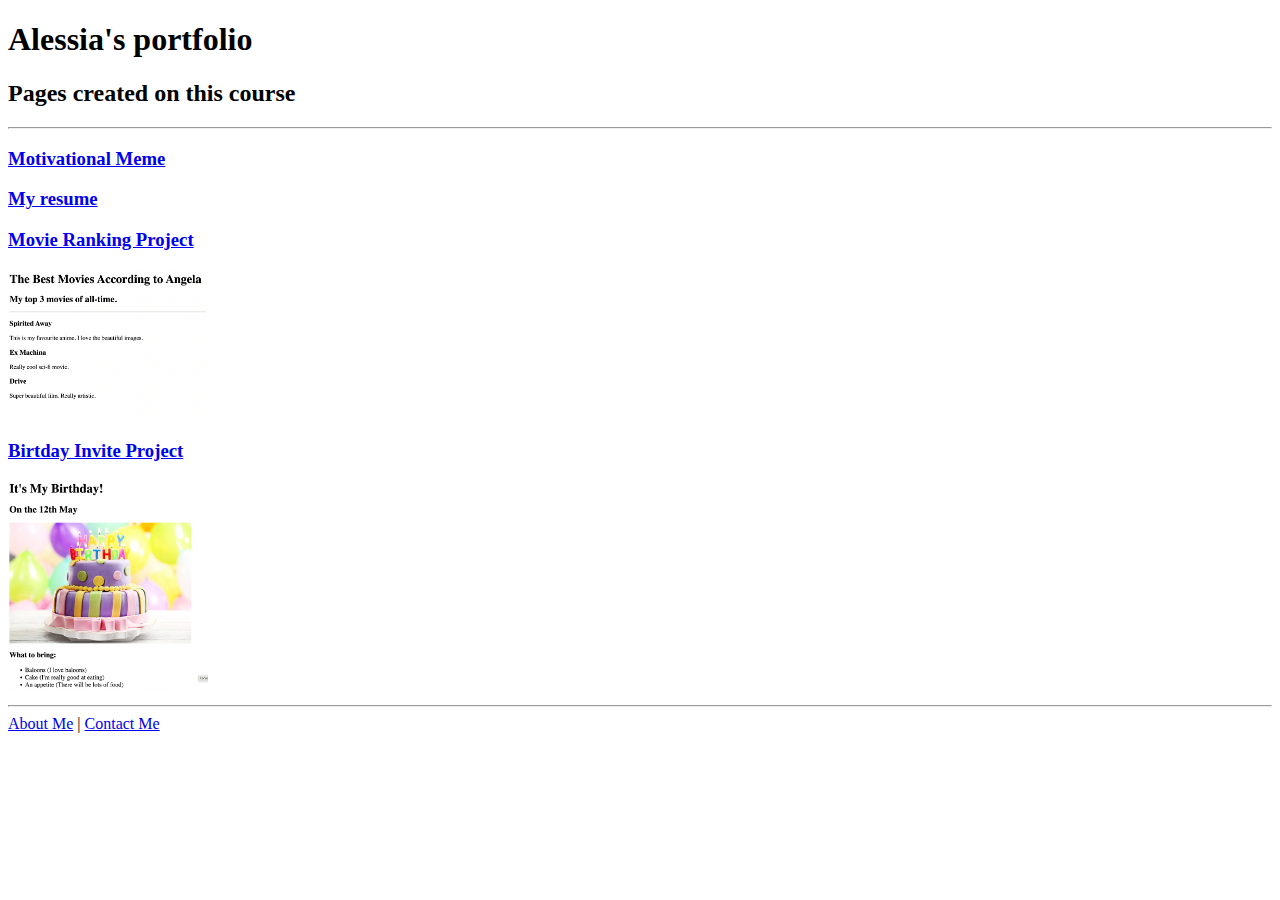
<file: index.html>
<!-- TODO 1: Create the HTML Boilerplate -->
<!DOCTYPE html>
<html lang="en">
<head>
  <meta charset="UTF-8">
  <meta name="viewport" content="width=device-width, initial-scale=1.0">
  <title>My portfolio</title>
</head>
<body>
  <h1>Alessia's portfolio</h1>
  <h2>Pages created on this course</h2>
  <hr/>

  <a href="./public/MotivationalMeme/index.html">
    <h3>Motivational Meme</h3>
  </a>

  <a href="./public/MyResume/index.html">
    <h3>My resume</h3>
  </a>

  <a href="./public/movie-ranking.html">
    <h3>Movie Ranking Project</h3>
  </a>
  <img src="./assets/images/movie-ranking.png" width="200" alt="screenshot of the Movie Ranking Project" />

  <a href="./public/birthday-invite.html">
    <h3>Birtday Invite Project</h3>
  </a>
  <img src="./assets/images/birthday-invite.png" width="200" alt="screenshot of the Birthday Invite Project" />
  
  <hr />
  <a href="./public/about.html">About Me</a> |
  <a href="./public/contact.html">Contact Me</a>
</body>
</html>

<!-- TODO 2: Add Your previous projects' HTML into the public folder -->

<!-- TODO 3: Take screenshots of your project previews and add the images to the images folder -->

<!-- TODO 4: Add titles/subtitles etc. -->

<!-- TODO 5: Add a link to the project pages -->

<!-- TODO 6: Add images to show the project previews
HINT for TODO 6: You can use the height attribute set to 200 to make the image smaller:
https://developer.mozilla.org/en-US/docs/Web/HTML/Element/img#attr-height -->

<!-- TODO 7: Add the Contact Me and About Me page links -->
</file>
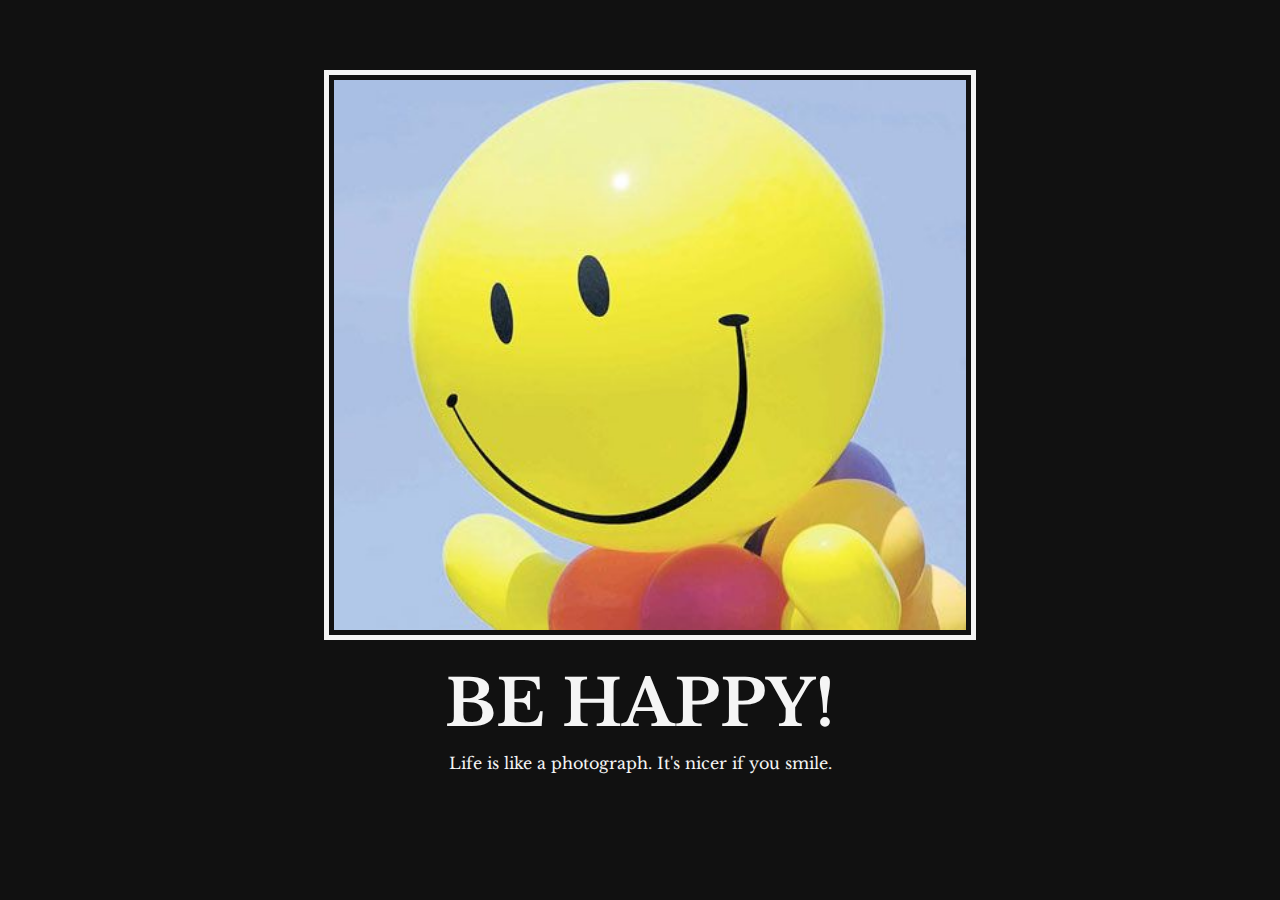
<file: public/MotivationalMeme/index.html>
<!DOCTYPE html>
<html lang="en">
<head>
  <meta charset="UTF-8">
  <meta name="viewport" content="width=device-width, initial-scale=1.0">
  <title>Motivational meme</title>
  <link rel="stylesheet" href="./style.css" />
  <link rel="preconnect" href="https://fonts.googleapis.com">
<link rel="preconnect" href="https://fonts.gstatic.com" crossorigin>
<link href="https://fonts.googleapis.com/css2?family=Libre+Baskerville&family=Merienda:wght@700&display=swap" rel="stylesheet">
</head>
<body>
  <div class="meme">
    <img id="memeImg" src="./assets/images/happy.jpg" />
    <h1>Be happy!</h1>
    <p>Life is like a photograph. It's nicer if you smile.</p>
  </div>
  
</body>
</html>

<!-- 
  TODO: Create a motivational post website.
Style it how ever you like. 
Look at the goal image for inspiration.
But it must have the following features:
1. The main h1 text should be using the Regular Libre Baskerville Font from Google Fonts:
  https://fonts.google.com/specimen/Libre+Baskerville
2. The text should be white and background black.
3. Add your own image into the images folder inside assets. It should have a 5px white border.
4. The text should be center aligned.
5. Create a div to contain the h1, p and img elements. Adjust the margins so that the image and text are centered on the page. 
  Hint: You horizontally center a div by giving it a width of 50% and a margin-left of 25%.
  Hint: Set the image to have a width of 100% so it fills the div. 
6. Read about the text-transform property on MDN docs to make the h1 uppercase with CSS.
  https://developer.mozilla.org/en-US/docs/Web/CSS/text-transform 
-->
</file>
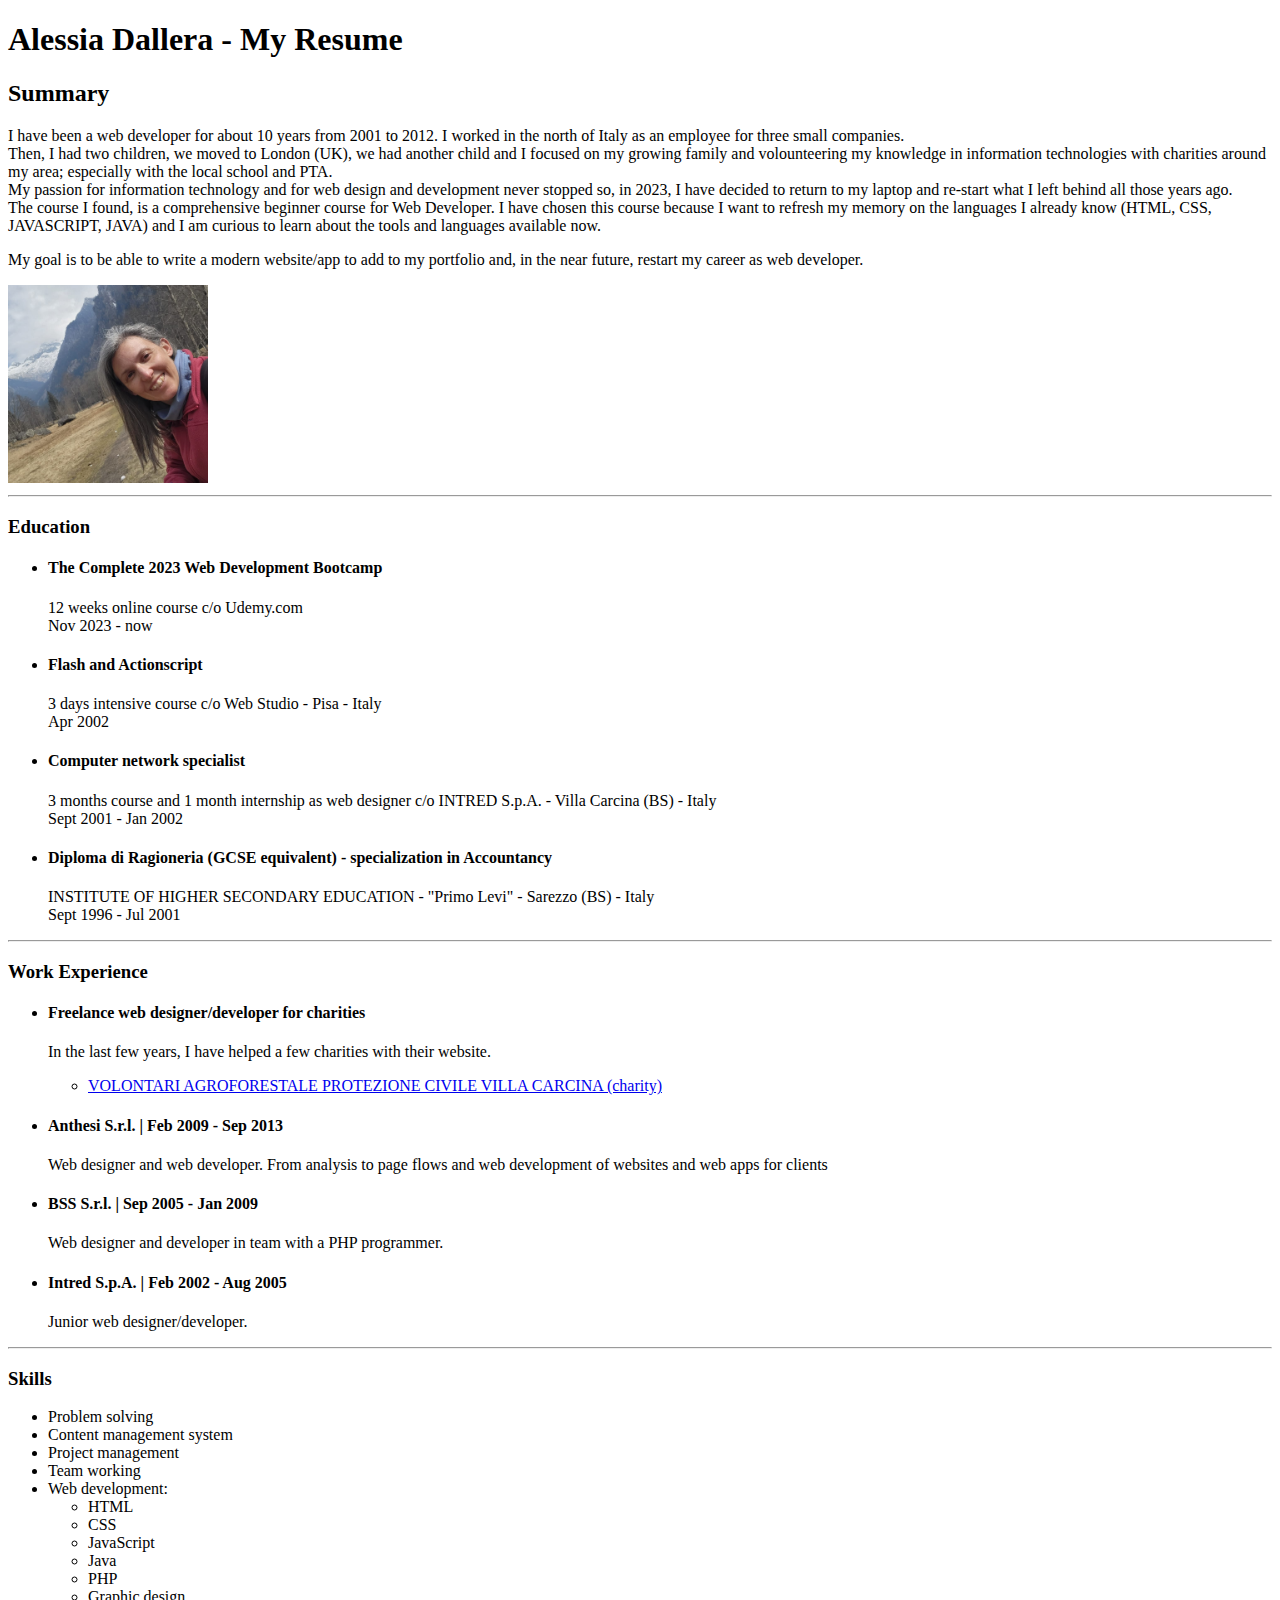
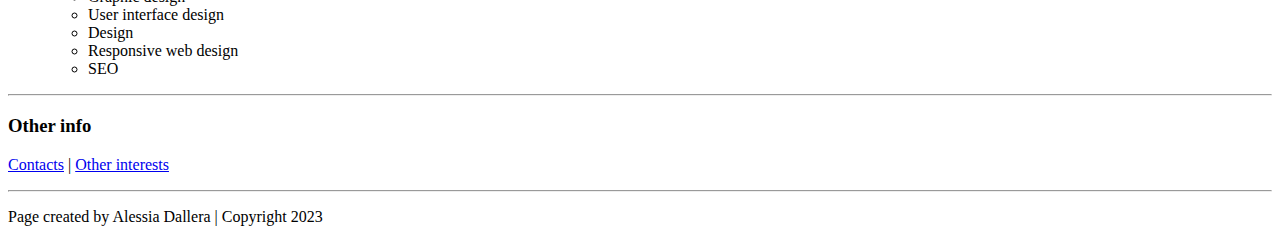
<file: public/MyResume/index.html>
<!DOCTYPE html>
<html lang="en">
<head>
  <meta charset="UTF-8">
  <meta name="viewport" content="width=device-width, initial-scale=1.0">
  <title>Alessia Dallera - Resume</title>
</head>
<body>
  <h1>Alessia Dallera - My Resume</h1>
  <h2>Summary</h2>
  <p>
    I have been a web developer for about 10 years from 2001 to 2012. I worked in the north of Italy as an employee for three small companies.<br/>
    Then, I had two children, we moved to London (UK), we had another child and I focused on my growing family and volounteering my knowledge in information technologies with charities around my area; especially with the local school and PTA.<br/>
    My passion for information technology and for web design and development never stopped so, in 2023, I have decided to return to my laptop and re-start what I left behind all those years ago.<br/>
    The course I found, is a comprehensive beginner course for Web Developer. I have chosen this course because I want to refresh my memory on the languages I already know (HTML, CSS, JAVASCRIPT, JAVA) and I am curious to learn about the tools and languages available now.</p>
  <p>My goal is to be able to write a modern website/app to add to my portfolio and, in the near future, restart my career as web developer.</p>
  <img src="./assets/images/arale.jpg" alt="Profile image of Alessia" width="200" />
    
  <hr/>
  <h3>Education</h3>
  <ul>
    <li>
      <h4>The Complete 2023 Web Development Bootcamp</h4>
      <p>12 weeks online course c/o Udemy.com<br/>
      Nov 2023 - now</p>
    </li>
    <li>
      <h4>Flash and Actionscript</h4>
      <p>3 days intensive course c/o Web Studio - Pisa - Italy<br/>
      Apr 2002</p>
    </li>
    <li>
      <h4>Computer network specialist</h4>
      <p>3 months course and 1 month internship as web designer c/o INTRED S.p.A. - Villa Carcina (BS) - Italy<br/>
      Sept 2001 - Jan 2002</p>
    </li>
    <li>
      <h4>Diploma di Ragioneria (GCSE equivalent) - specialization in Accountancy</h4>
      <p>INSTITUTE OF HIGHER SECONDARY EDUCATION - "Primo Levi" - Sarezzo (BS) - Italy<br/>
      Sept 1996 - Jul 2001</p>
    </li>
  </ul>
  <hr />
  <h3>Work Experience</h3>
  <ul>
    <li>
      <h4>Freelance web designer/developer for charities</h4>
      <p>In the last few years, I have helped a few charities with their website.</p>
      <ul>
        <li><a href="https://agroforestalevillacarcina.wordpress.com/" target="_blank">VOLONTARI AGROFORESTALE PROTEZIONE CIVILE
          VILLA CARCINA (charity)</a></li>
      </ul>
    </li>
    <li>
      <h4>Anthesi S.r.l. | Feb 2009 - Sep 2013</h4>
      <p>Web designer and web developer. From analysis to page flows and web development of websites and web apps for clients</p>
    </li>
    <li>
      <h4>BSS S.r.l. | Sep 2005 - Jan 2009</h4>
      <p>Web designer and developer in team with a PHP programmer.</p>
    </li>
    <li>
      <h4>Intred S.p.A. | Feb 2002 - Aug 2005</h4>
      <p>Junior web designer/developer.</p>
    </li>
  </ul>
  <hr />
  <h3>Skills</h3>
  <ul>
    <li>Problem solving</li>
    <li>Content management system</li>
    <li>Project management</li>
    <li>Team working</li>
    <li>Web development:
      <ul>
        <li>HTML</li>
        <li>CSS</li>
        <li>JavaScript</li>
        <li>Java</li>
        <li>PHP</li>
        <li>Graphic design</li>
        <li>User interface design</li>
        <li>Design</li>
        <li>Responsive web design</li>
        <li>SEO</li>
      </ul>
    </li>
  </ul>
  <hr />
  <h3>Other info</h3>
  <p><a href="./public/contact.html">Contacts</a> | <a href="./public/interests.html">Other interests</a></p>
 
  <hr />
  <footer>
    <p>Page created by Alessia Dallera | Copyright 2023</p>
  </footer>
</body>
</html>
</file>
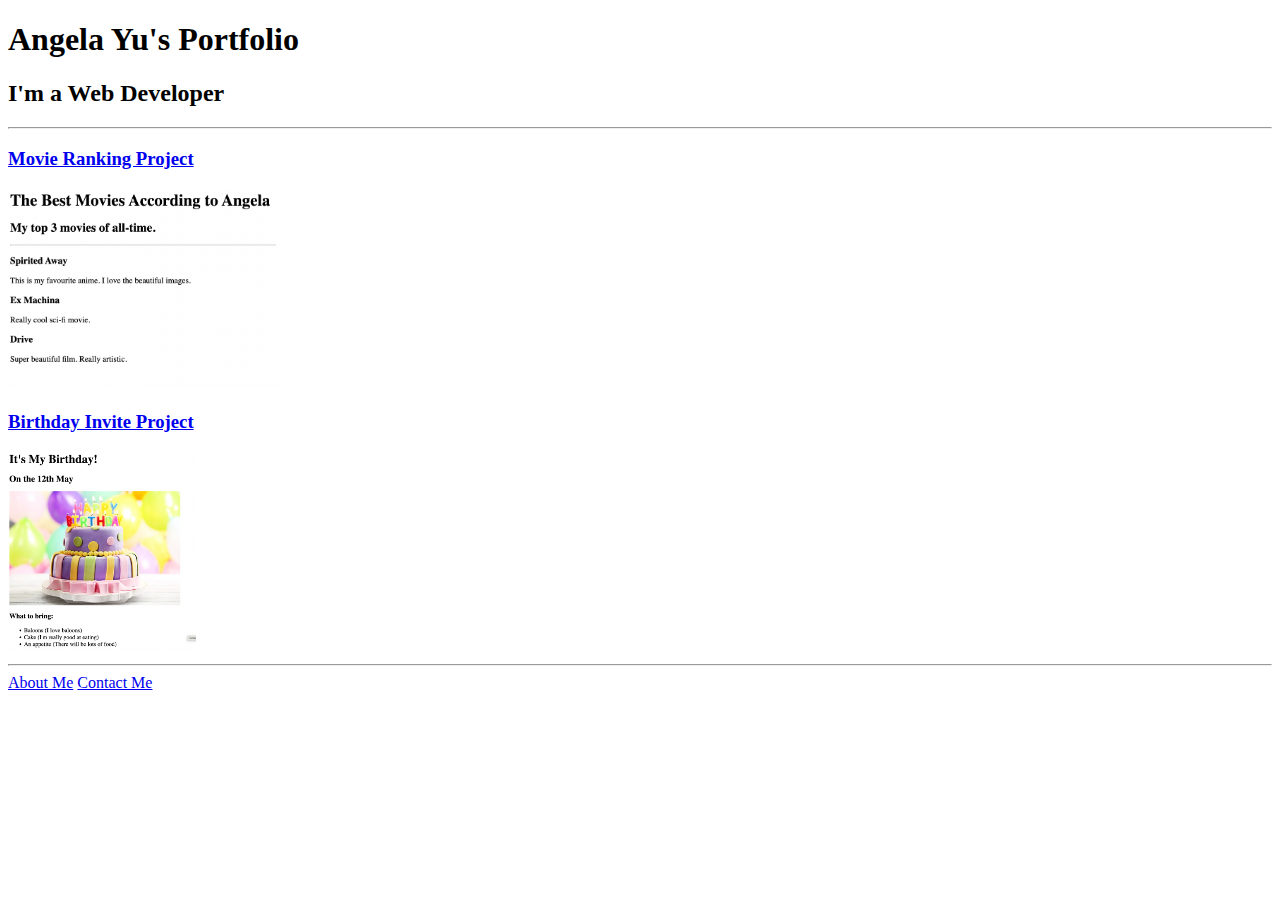
<file: solution.html>
<!DOCTYPE html>
<html lang="en">

<head>
  <meta charset="UTF-8">
  <title>Angela's Portfolio</title>
</head>

<body>
  <h1>Angela Yu's Portfolio</h1>
  <h2>I'm a Web Developer</h2>
  <hr />
  <h3><a href="./public/movie-ranking.html">Movie Ranking Project</a></h3>
  <img src="./assets/images/movie-ranking.png" height="200" alt="movie ranking project preview"/>
  <h3><a href="./public/birthday-invite.html">Birthday Invite Project</a></h3>
  <img src="./assets/images/birthday-invite.png" height="200" alt="birthday invite project preview"/>
  <hr />
  <a href="./public/about.html">About Me</a>
  <a href="./public/contact.html">Contact Me</a>
</body>

</html>
</file>
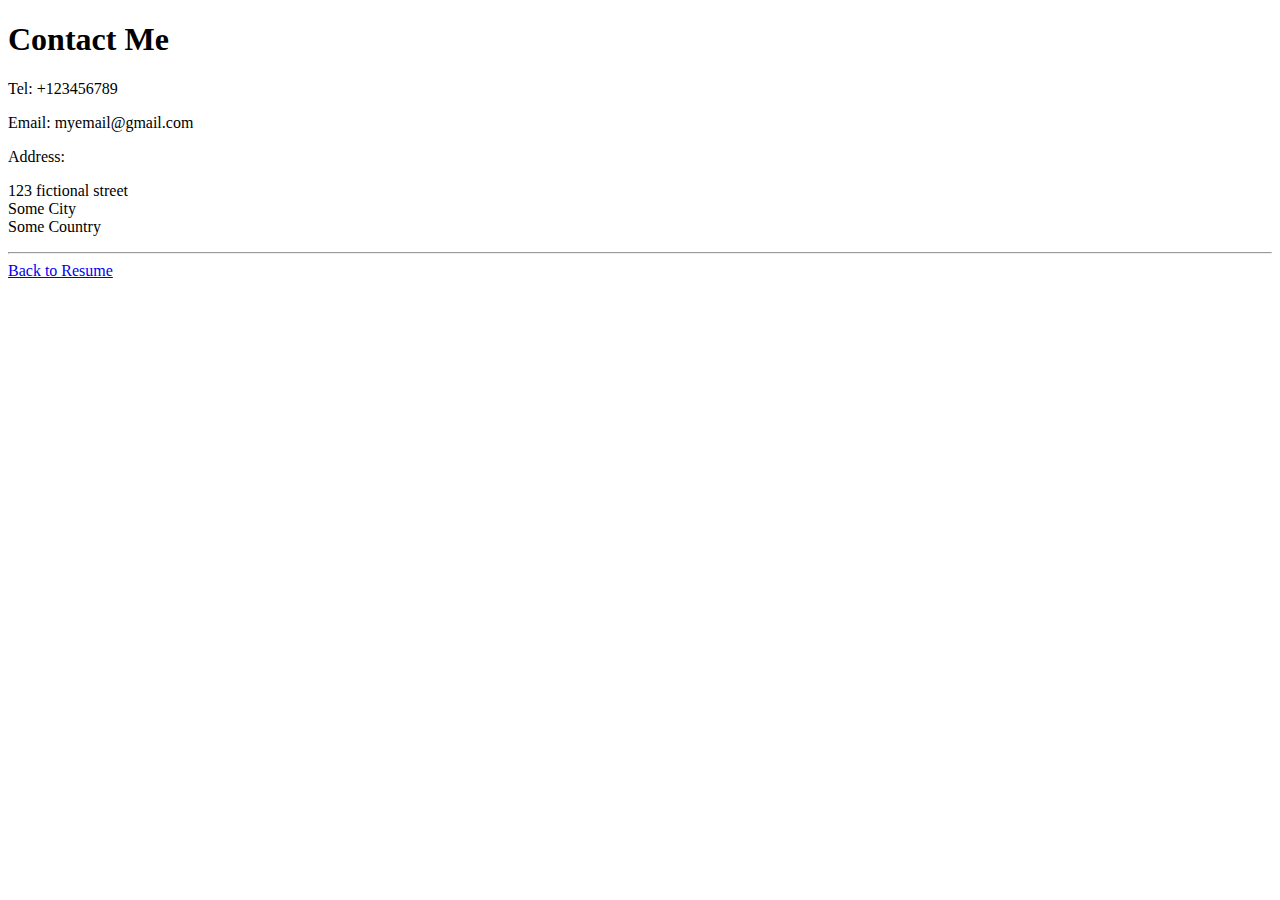
<file: public/MyResume/public/contact.html>
<!DOCTYPE html>
<html lang="en">
<head>
  <meta charset="UTF-8">
  <meta name="viewport" content="width=device-width, initial-scale=1.0">
  <title>My resume - Contact Me</title>
</head>
<body>
  <h1>Contact Me</h1>
  <p>Tel: +123456789</p>
  <p>Email: myemail@gmail.com</p>
  <p>Address:</p>
  <p>
    123 fictional street<br />
    Some City<br />
    Some Country <br />
  </p>

  <hr />
  <a href="../index.html">Back to Resume</a>
</body>
</html>
</file>
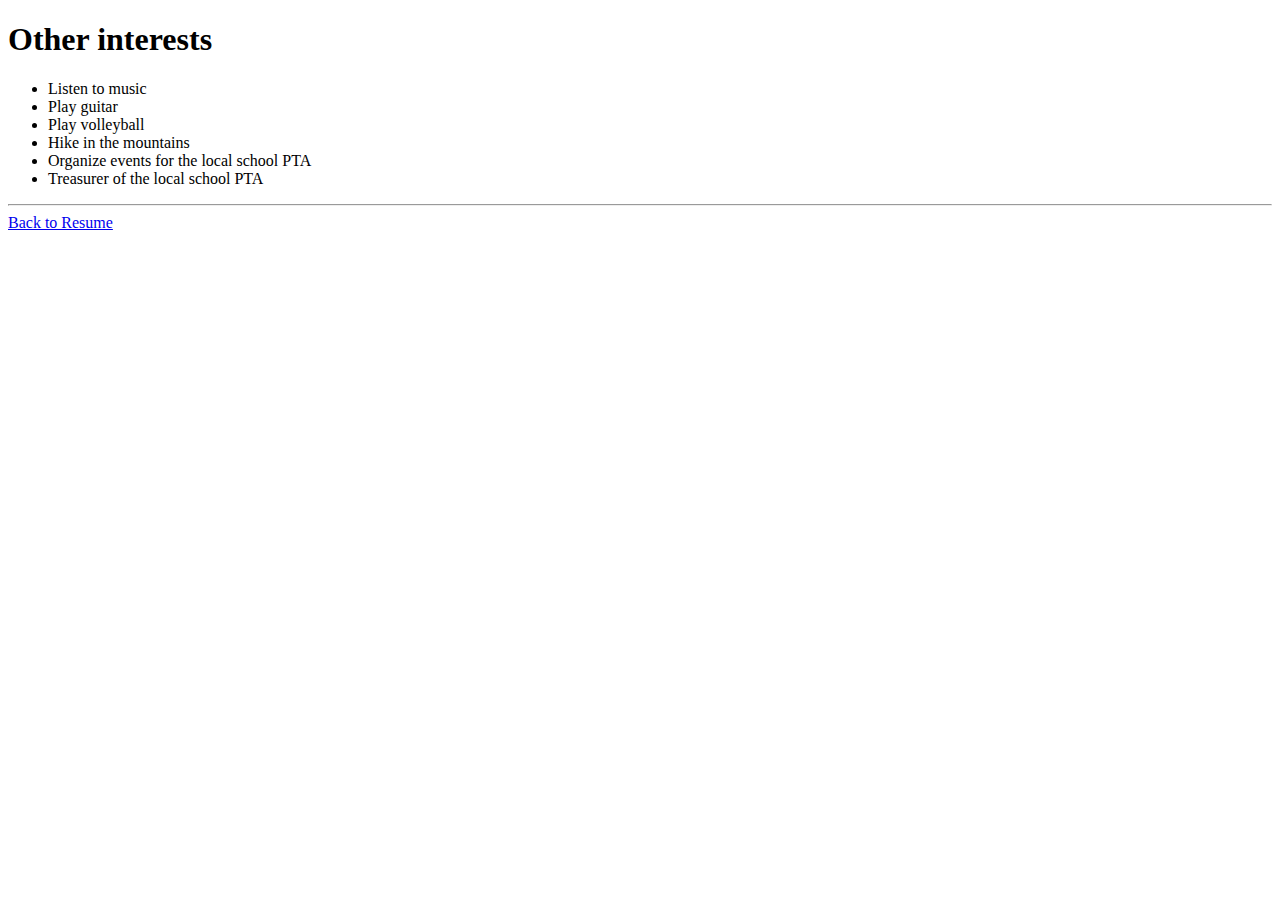
<file: public/MyResume/public/interests.html>
<!DOCTYPE html>
<html lang="en">
<head>
  <meta charset="UTF-8">
  <meta name="viewport" content="width=device-width, initial-scale=1.0">
  <title>My resume - Other interests</title>
</head>
<body>
<h1>Other interests</h1>
<ul>
  <li>Listen to music</li>
  <li>Play guitar</li>
  <li>Play volleyball</li>
  <li>Hike in the mountains</li>
  <li>Organize events for the local school PTA</li>
  <li>Treasurer of the local school PTA</li>
</ul>

<hr />
<a href="../index.html">Back to Resume</a>
</body>
</html>
</file>
<file: public/MotivationalMeme/style.css>
body {
  background-color: #111;
  color:whitesmoke;
  font-family: 'Libre Baskerville', serif;
  font-size: 1rem;
}
.meme {
  text-align: center;
  margin-top: 30px;
  width: 50%;
  height: 400px;
  margin: 70px 25%;
}
#memeImg {
  width: 100%;
  border: 5px solid whitesmoke;
  padding: 5px;
}
h1 {
  text-transform: uppercase;
  font-size: 4rem;
  margin: 20px 0 10px 0;
}
p {
  margin: 0;
}
</file>
